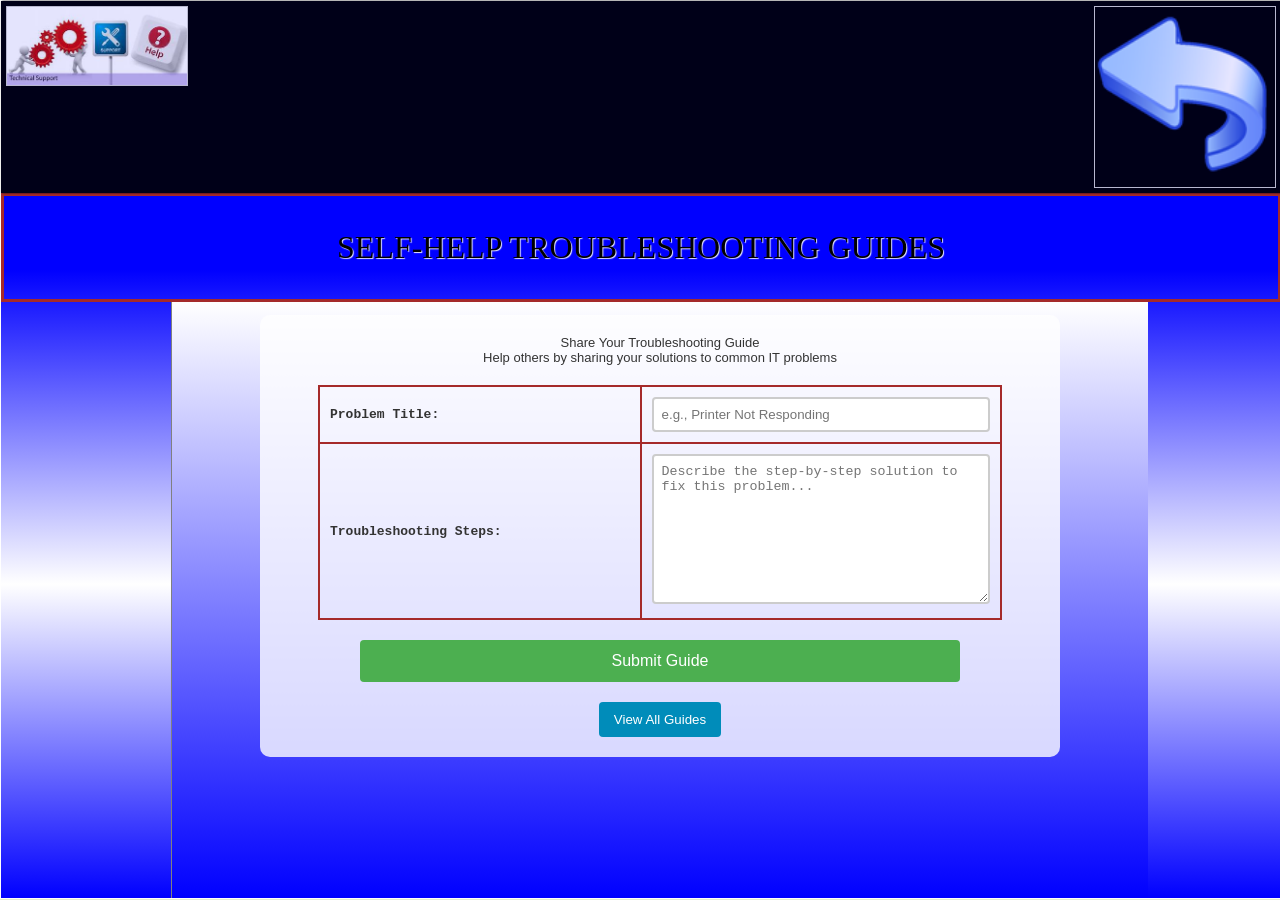
<file: diy_corner.html>
<!DOCTYPE html>
<html lang="en">
    <head>
        <title>MIS HELP PAGE | DIY Corner</title>
        <meta charset="UTF-8" />
        <meta http-equiv="X-UA-Compatible" content="IE=edge,chrome=1"> 
        <link rel="shortcut icon" href="../favicon.ico"> 
        <link rel="stylesheet" type="text/css" href="css/demo.css" />
        <link rel="stylesheet" type="text/css" href="css/style1.css" />
		<style>
div.container {
    width: 100%;
    border: 1px solid white;
    height: 119%;
    background: linear-gradient(blue 30%, white, blue);
}

header, footer {
    padding: 1em;
    color: black;
    background: linear-gradient(white);
    clear: left;
    text-align: center;
    border: 3px solid brown;
    font-family: "Times New Roman", Georgia, Serif;
}

img {
    margin: 5px;
    border: 1px solid #ccc;
    float: left;
    width: 180px;
}

img:hover {
    border: 1px solid #777;
}

img img {
    width: 100%;
    height: auto;
}

article {
    margin-left: 170px;
    border-left: 1px solid gray;
    padding: 1em;
    overflow: hidden;
    height: 570px;
    width: 950px;
    background: linear-gradient(white, blue); 
}

table {
    width: 90%;
    border-collapse: collapse;
    margin: 20px auto;
}

table, th, td {
    border: 2px solid brown;
    font-weight: bold;
    font-family: "COURIER NEW", Georgia, Serif;
    padding: 10px;
}

input[type=text], textarea {
    width: 100%;
    padding: 8px;
    box-sizing: border-box;
    border: 2px solid #ccc;
    border-radius: 4px;
    resize: vertical;
}

textarea {
    height: 150px;
}

input[type=submit] {
    background-color: #4CAF50;
    color: white;
    padding: 12px 20px;
    border: none;
    border-radius: 4px;
    cursor: pointer;
    font-size: 16px;
}

input[type=submit]:hover {
    background-color: #45a049;
}

.form-container {
    background-color: rgba(255, 255, 255, 0.8);
    padding: 20px;
    border-radius: 10px;
    width: 80%;
    margin: 0 auto;
}
</style>
    </head>

<body>
<div class="container">
    <div class="header">
        <img class="img" style="float: left;" src="Images/logo.jpg"/>
        <a href="javascript:history.go(-1)">
            <img class="img" style="float: right;" src="Images/back.jpg"/>
        </a>
        <div class="clr"></div>               
    </div>
    <header>
        <h1>SELF-HELP TROUBLESHOOTING GUIDES</h1>
    </header>
    <article>
        <div class="form-container">
            <h2 style="text-align: center;">Share Your Troubleshooting Guide</h2>
            <p style="text-align: center;">Help others by sharing your solutions to common IT problems</p>
            
            <form action="diy.php" method="post">
                <table>
                    <tr>
                        <td><label for="problem">Problem Title:</label></td>
                        <td><input type="text" id="problem" name="problem" placeholder="e.g., Printer Not Responding" required></td>
                    </tr>
                    <tr>
                        <td><label for="troubleshooting">Troubleshooting Steps:</label></td>
                        <td><textarea id="troubleshooting" name="troubleshooting" placeholder="Describe the step-by-step solution to fix this problem..." required></textarea></td>
                    </tr>
                </table>
                <center>
                    <input type="submit" value="Submit Guide">
                </center>
            </form>
            
            <div style="text-align: center; margin-top: 20px;">
                <a href="viewguide.php" style="text-decoration: none;">
                    <button style="background-color: #008CBA; color: white; padding: 10px 15px; border: none; border-radius: 4px; cursor: pointer;">
                        View All Guides
                    </button>
                </a>
            </div>
        </div>
    </article>
</div>
</body>    
</html>
</file>
<file: css/demo.css>
@import url('reset.css');
/* General Demo Style */
body{
    background:#e6eecc;
	color: #333;
	font-family: 'Terminal Dosis', Arial, sans-serif;
	font-size: 13px;
	width:100%;
}
.container{
	position:static;
}
a{
	color: #fff;
	text-decoration: none;
}
.clr{
	clear: both;
}
.content{
	position:relative;
}
h1{
	margin:0px;
	padding:20px;
	font-size:32px;
	color:#000;
    text-shadow:1px 1px 1px rgba(255,255,255,0.9);
	text-align:center;
	font-weight:400;
}
h1 span{
    display:block;
	font-size:14px;
	color:#666;
    font-style:italic;
    font-family:Georgia, serif;
	padding-top:5px;
}
/* Header Style */
.header{
	font-family: 'Arial Narrow', Arial, sans-serif;
	line-height: 24px;
	font-size: 11%;
	background: #000;
	opacity: 0.9;
	text-transform: uppercase;
	z-index: 9999;
	position: relative;
	-moz-box-shadow: 1px 0px 2px #000;
	-webkit-box-shadow: 1px 0px 2px #000;
	box-shadow: 1px 0px 2px #000;
	top: 0%;
	right: 0px;
	clip: rect(0px,auto,auto,auto);
}
.header a{
	letter-spacing: 1px;
	color: #ddd;
	display: inline;
	float: right;
	padding-top: inherit;
	padding-right: inherit;
	padding-bottom: inherit;
	padding-left: inherit;
}
.header a:hover{
	color: #fff;
}
.header span.right{
	float: right;
}
.header span.right a{
	float: none;
	display: inline;
}
.more{
	position:relative;
	clear:both;
    font-size: 11px;
    padding: 20px 0px;
    text-transform:uppercase;
    width: 390px;
    height:55px;
    margin: 0 auto;
}
.more ul{
	display:block;
	text-align:center;
}
.more ul li{
	display: block;
    padding: 4px 2px;
    float:left;
}
.more ul li.selected a,
.more ul li.selected a:hover{
	background:#0099c5;
	color:#fff;
	text-shadow:none;
    font-weight:bold;
}
.more ul li a{
	color:#555;
    float:left;
	background:#fff;
    width:64px;
	padding: 2px 5px;
	-moz-box-shadow:1px 1px 2px #aaa;
	-webkit-box-shadow:1px 1px 2px #aaa;
	box-shadow:1px 1px 2px #aaa;
}
.more ul li a:hover{
	background:#000;
	color:#fff;
}
</file>
<file: css/style1.css>
@font-face {
    font-family: 'WebSymbolsRegular';
    src: url('websymbols/websymbols-regular-webfont.eot');
    src: url('websymbols/websymbols-regular-webfont.eot?#iefix') format('embedded-opentype'),
         url('websymbols/websymbols-regular-webfont.woff') format('woff'),
         url('websymbols/websymbols-regular-webfont.ttf') format('truetype'),
         url('websymbols/websymbols-regular-webfont.svg#WebSymbolsRegular') format('svg');
    font-weight: normal;
    font-style: normal;
}

.ca-menu{
    padding: 0;
    margin: 20px auto;
    width: 500px;
}
.ca-menu li{
    width: 500px;
    height: 100px;
    overflow: hidden;
    display: block;
    background: #fff;
    -webkit-box-shadow: 1px 1px 2px rgba(0,0,0,0.2);
    -moz-box-shadow: 1px 1px 2px rgba(0,0,0,0.2);
    box-shadow: 1px 1px 2px rgba(0,0,0,0.2);
    margin-bottom: 4px;
    border-left: 10px solid #000;
    -webkit-transition: all 300ms ease-in-out;
	-moz-transition: all 300ms ease-in-out;
	-o-transition: all 300ms ease-in-out;
	-ms-transition: all 300ms ease-in-out;
	transition: all 300ms ease-in-out;
}
.ca-menu li:last-child{
    margin-bottom: 0px;
}
.ca-menu li a{
    text-align: left;
    display: block;
    width: 100%;
    height: 100%;
    color: #333;
    position:relative;
}
.ca-icon{
    color: #39f;
    font-family: 'WebSymbolsRegular', cursive;
    font-size: 20px;
    text-shadow: 0px 0px 1px #333;
    line-height: 90px;
    position: absolute;
    width: 90px;
    left: 20px;
    text-align: center;
    -webkit-transition: all 300ms linear;
    -moz-transition: all 300ms linear;
    -o-transition: all 300ms linear;
    -ms-transition: all 300ms linear;
    transition: all 300ms linear;
}
.ca-content{
    position: absolute;
    left: 120px;
    width: 370px;
    height: 60px;
    top: 20px;
}
.ca-main{
    font-size: 30px;
    -webkit-transition: all 300ms linear;
    -moz-transition: all 300ms linear;
    -o-transition: all 300ms linear;
    -ms-transition: all 300ms linear;
    transition: all 300ms linear;
}
.ca-sub{
    font-size: 14px;
    color: #333;
    -webkit-transition: all 300ms linear;
    -moz-transition: all 300ms linear;
    -o-transition: all 300ms linear;
    -ms-transition: all 300ms linear;
    transition: all 300ms linear; 
}
.ca-menu li:hover{
    border-color: #39f;
    background: #000;
}
.ca-menu li:hover .ca-icon{
    color: #39f;
    text-shadow: 0px 0px 1px #fff004;
    font-size: 50px;
}
.ca-menu li:hover .ca-main{
    color: #39f;
    font-size: 14px;
}
.ca-menu li:hover .ca-sub{
    color: #fff;
    font-size: 30px;
}
</file>
